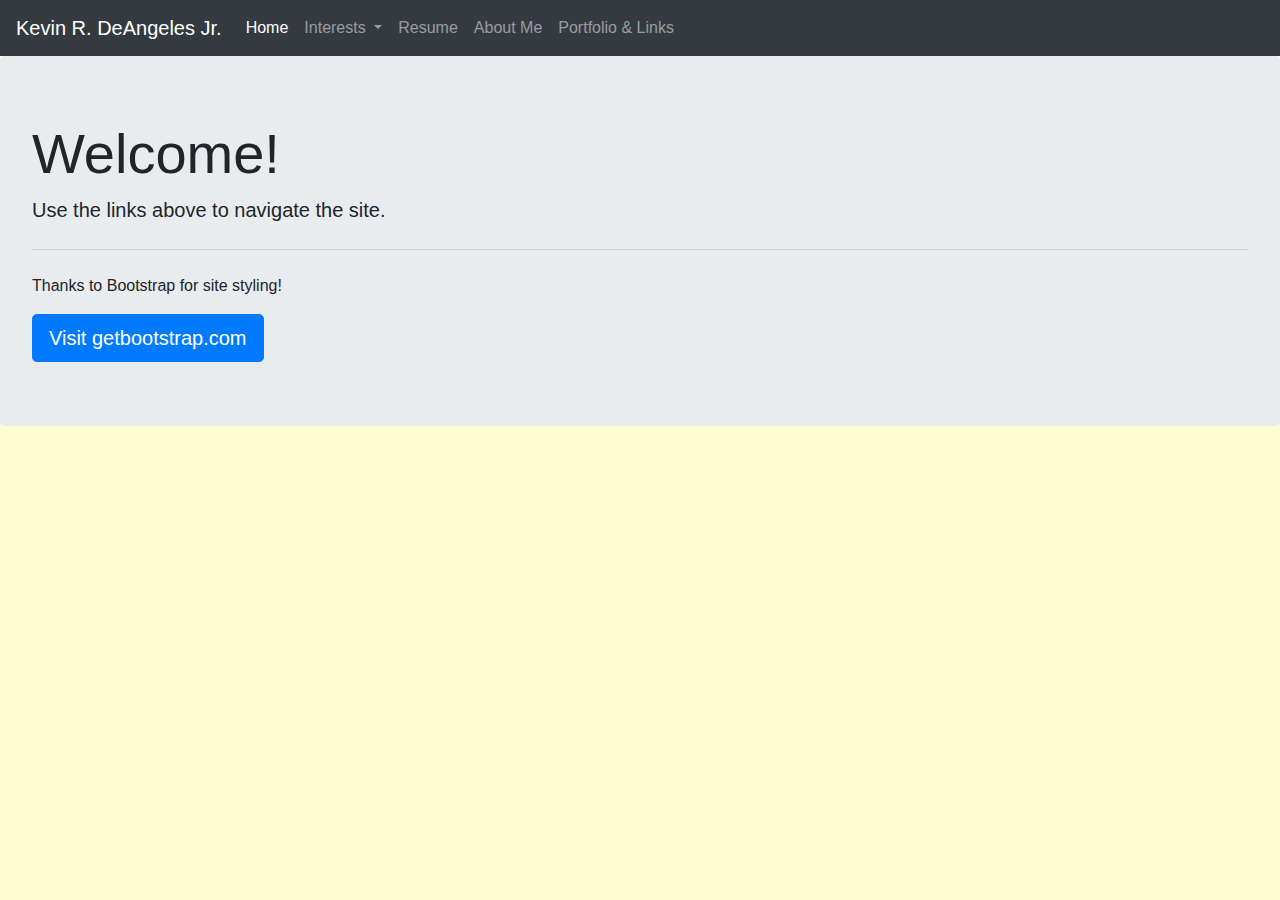
<file: index.html>
<!DOCTYPE html>

<html lang="en">
    <head>
        <link href="https://stackpath.bootstrapcdn.com/bootstrap/4.1.3/css/bootstrap.min.css" rel="stylesheet">
        <link href="styles.css" rel="stylesheet">
        <title>Kevin DeAngeles | Home</title>
    </head>
    <body>
        <nav class="navbar navbar-expand-lg navbar-dark bg-dark">
            <a class="navbar-brand" href="index.html">Kevin R. DeAngeles Jr.</a>
            <button class="navbar-toggler" type="button" data-toggle="collapse" data-target="#navbarSupportedContent" aria-controls="navbarSupportedContent" aria-expanded="false" aria-label="Toggle navigation">
              <span class="navbar-toggler-icon"></span>
            </button>
          
            <div class="collapse navbar-collapse" id="navbarSupportedContent">
              <ul class="navbar-nav mr-auto">
                <li class="nav-item active">
                  <a class="nav-link" href="index.html">Home <span class="sr-only">(current)</span></a>
                </li>
                <li class="nav-item dropdown">
                    <a class="nav-link dropdown-toggle" href="#" id="navbarDropdown" role="button" data-toggle="dropdown" aria-haspopup="true" aria-expanded="false">
                      Interests
                    </a>
                    <div class="dropdown-menu" aria-labelledby="navbarDropdown">
                      <a class="dropdown-item" href="fitness.html">Fitness</a>
                      <a class="dropdown-item" href="spanish.html">Spanish</a>
                      <a class="dropdown-item" href="programming.html">Programming</a>
                    </div>
                <li class="nav-item">
                  <a class="nav-link" href="resume.html">Resume</a>
                </li>
                <li class="nav-item">
                  <a class="nav-link" href="aboutme.html">About Me</a>
                </li>
                <li class="nav-item">
                    <a class="nav-link" href="links.html">Portfolio & Links</a>
                  </li>
              </ul>
            </div>
          </nav>
          <div class="jumbotron">
            <h1 class="display-4">Welcome!</h1>
            <p class="lead">Use the links above to navigate the site.</p>
            <hr class="my-4">
            <p>Thanks to Bootstrap for site styling!</p>
            <a class="btn btn-primary btn-lg" href="https://getbootstrap.com/" role="button">Visit getbootstrap.com</a>
          </div>
          <script src="https://code.jquery.com/jquery-3.5.1.slim.min.js" integrity="sha384-DfXdz2htPH0lsSSs5nCTpuj/zy4C+OGpamoFVy38MVBnE+IbbVYUew+OrCXaRkfj" crossorigin="anonymous"></script>
          <script src="https://cdn.jsdelivr.net/npm/popper.js@1.16.0/dist/umd/popper.min.js" integrity="sha384-Q6E9RHvbIyZFJoft+2mJbHaEWldlvI9IOYy5n3zV9zzTtmI3UksdQRVvoxMfooAo" crossorigin="anonymous"></script>
          <script src="https://stackpath.bootstrapcdn.com/bootstrap/4.5.0/js/bootstrap.min.js" integrity="sha384-OgVRvuATP1z7JjHLkuOU7Xw704+h835Lr+6QL9UvYjZE3Ipu6Tp75j7Bh/kR0JKI" crossorigin="anonymous"></script>
    </body>
</html>
</file>
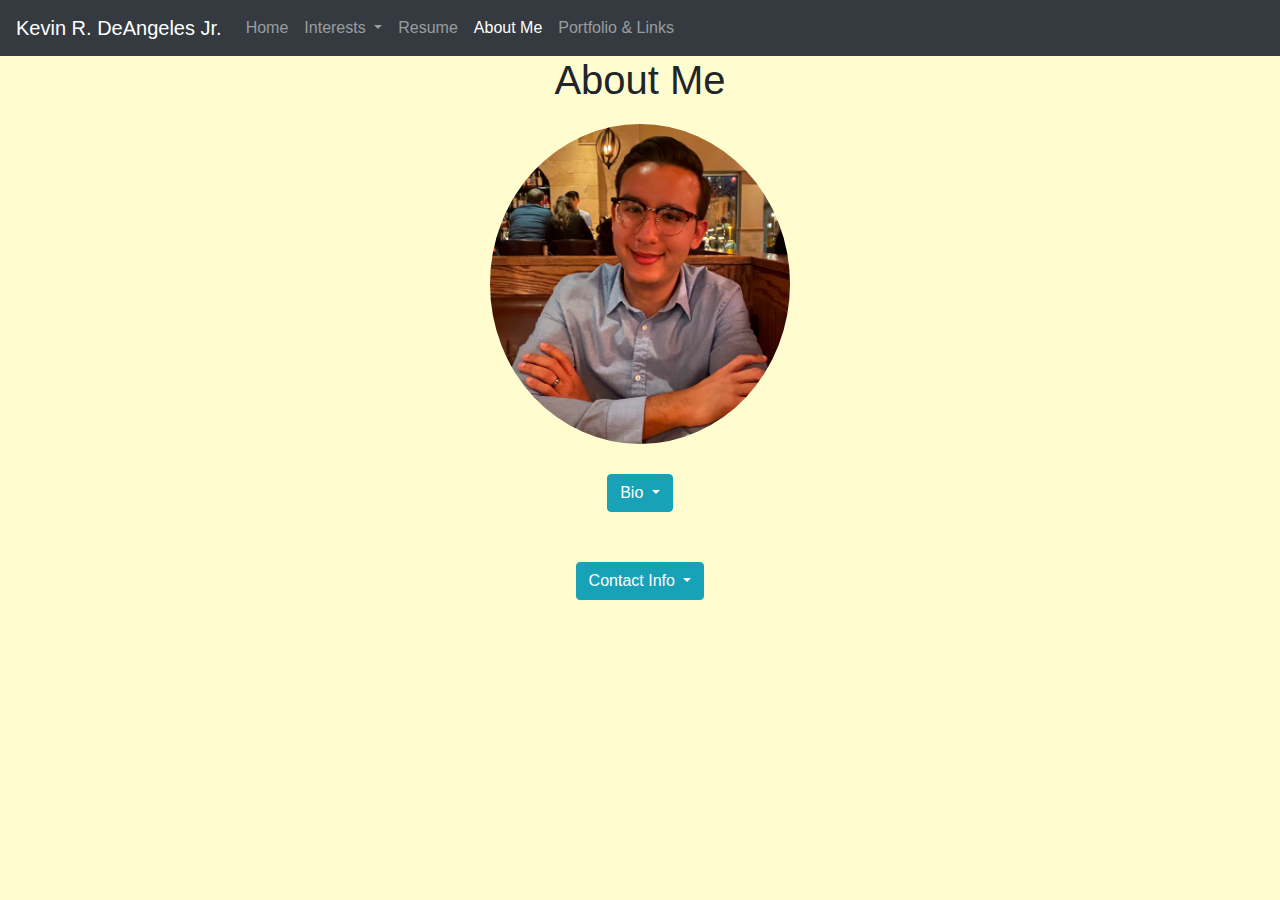
<file: aboutme.html>
<!DOCTYPE html>

<html lang="en">
    <head>
        <link href="https://stackpath.bootstrapcdn.com/bootstrap/4.1.3/css/bootstrap.min.css" rel="stylesheet">
        <link href="styles.css" rel="stylesheet">
        <title>Kevin DeAngeles | About Me</title>
    </head>
    <body class="center">
        <nav class="navbar navbar-expand-lg navbar-dark bg-dark">
            <a class="navbar-brand" href="index.html">Kevin R. DeAngeles Jr.</a>
            <button class="navbar-toggler" type="button" data-toggle="collapse" data-target="#navbarSupportedContent" aria-controls="navbarSupportedContent" aria-expanded="false" aria-label="Toggle navigation">
              <span class="navbar-toggler-icon"></span>
            </button>
          
            <div class="collapse navbar-collapse" id="navbarSupportedContent">
              <ul class="navbar-nav mr-auto">
                <li class="nav-item">
                  <a class="nav-link" href="index.html">Home</a>
                </li>
                <li class="nav-item dropdown">
                    <a class="nav-link dropdown-toggle" href="#" id="navbarDropdown" role="button" data-toggle="dropdown" aria-haspopup="true" aria-expanded="false">
                      Interests
                    </a>
                    <div class="dropdown-menu" aria-labelledby="navbarDropdown">
                      <a class="dropdown-item" href="fitness.html">Fitness</a>
                      <a class="dropdown-item" href="spanish.html">Spanish</a>
                      <a class="dropdown-item" href="programming.html">Programming</a>
                    </div>
                <li class="nav-item">
                  <a class="nav-link" href="resume.html">Resume</a>
                </li>
                <li class="nav-item active">
                  <a class="nav-link" href="aboutme.html">About Me<span class="sr-only">(current)</span></a>
                </li>
                <li class="nav-item">
                    <a class="nav-link" href="links.html">Portfolio & Links</a>
                  </li>
              </ul>
            </div>
          </nav>
          <h1 class="center">About Me</h1>
          <img id="headshot" src="me.jpg" alt="Me">
          <div class="btn-group">
            <button type="button" class="btn btn-info dropdown-toggle aboutme-btn" id="bio-btn">
              Bio
            </button>
          </div>
          <div class="aboutme-section" id="bio-section">
            <p class="aboutme-text" id="bio"></p>
          </div>
          <div class="btn-group">
            <button type="button" class="btn btn-info dropdown-toggle aboutme-btn" id="contact-btn">
              Contact Info
            </button>
          </div>
          <div class="aboutme-section" id="contact-section">
            <p class="aboutme-text" id="contact"></p>
          </div>
          <script src="aboutme.js"></script>
          <script src="https://code.jquery.com/jquery-3.5.1.slim.min.js" integrity="sha384-DfXdz2htPH0lsSSs5nCTpuj/zy4C+OGpamoFVy38MVBnE+IbbVYUew+OrCXaRkfj" crossorigin="anonymous"></script>
          <script src="https://cdn.jsdelivr.net/npm/popper.js@1.16.0/dist/umd/popper.min.js" integrity="sha384-Q6E9RHvbIyZFJoft+2mJbHaEWldlvI9IOYy5n3zV9zzTtmI3UksdQRVvoxMfooAo" crossorigin="anonymous"></script>
          <script src="https://stackpath.bootstrapcdn.com/bootstrap/4.5.0/js/bootstrap.min.js" integrity="sha384-OgVRvuATP1z7JjHLkuOU7Xw704+h835Lr+6QL9UvYjZE3Ipu6Tp75j7Bh/kR0JKI" crossorigin="anonymous"></script>
    </body>
</html>
</file>
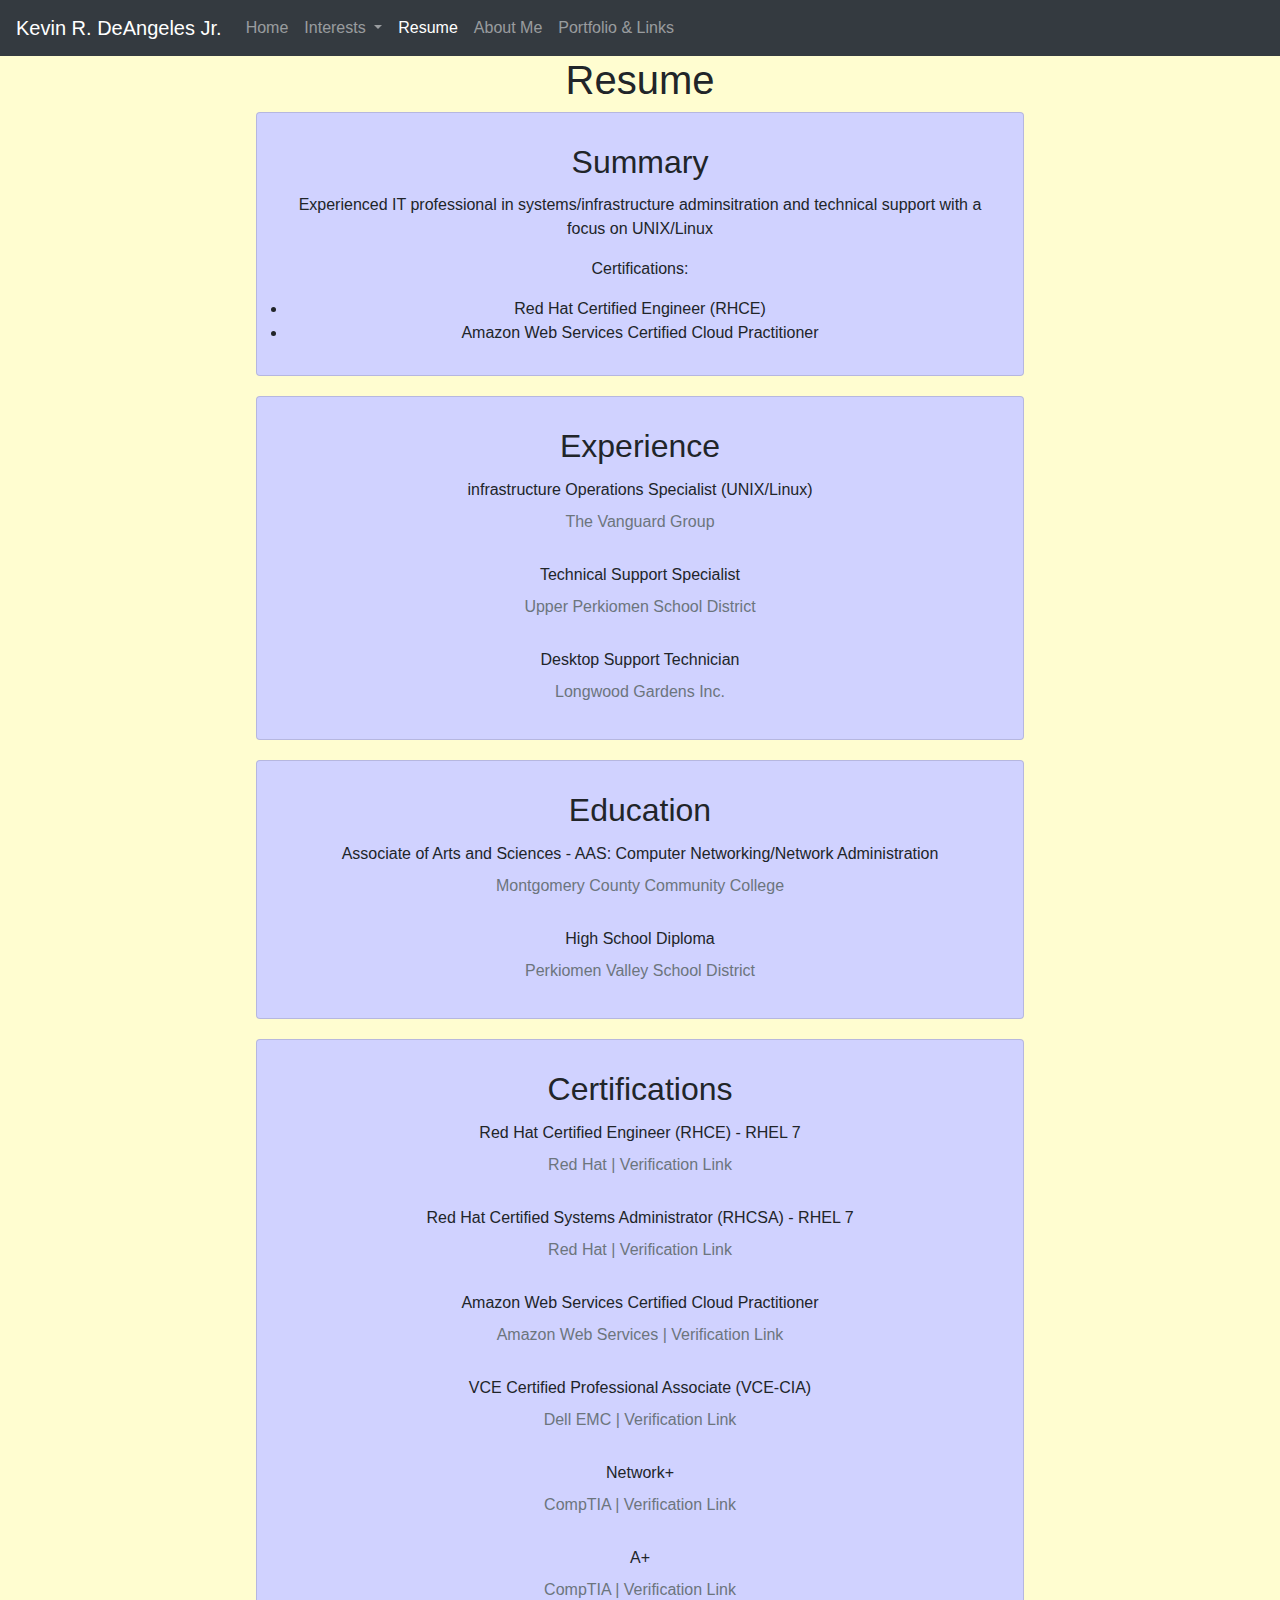
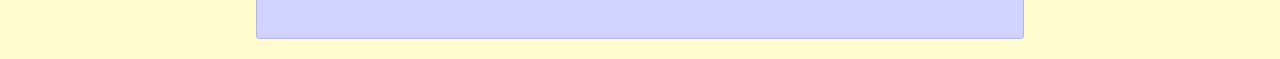
<file: resume.html>
<!DOCTYPE html>

<html lang="en">
    <head>
        <link href="https://stackpath.bootstrapcdn.com/bootstrap/4.1.3/css/bootstrap.min.css" rel="stylesheet">
        <link href="styles.css" rel="stylesheet">
        <title>Kevin DeAngeles | Resume</title>
    </head>
    <body class="center">
        <nav class="navbar navbar-expand-lg navbar-dark bg-dark">
            <a class="navbar-brand" href="index.html">Kevin R. DeAngeles Jr.</a>
            <button class="navbar-toggler" type="button" data-toggle="collapse" data-target="#navbarSupportedContent" aria-controls="navbarSupportedContent" aria-expanded="false" aria-label="Toggle navigation">
              <span class="navbar-toggler-icon"></span>
            </button>
          
            <div class="collapse navbar-collapse" id="navbarSupportedContent">
              <ul class="navbar-nav mr-auto">
                <li class="nav-item">
                  <a class="nav-link" href="index.html">Home</a>
                </li>
                <li class="nav-item dropdown">
                    <a class="nav-link dropdown-toggle" href="#" id="navbarDropdown" role="button" data-toggle="dropdown" aria-haspopup="true" aria-expanded="false">
                      Interests
                    </a>
                    <div class="dropdown-menu" aria-labelledby="navbarDropdown">
                      <a class="dropdown-item" href="fitness.html">Fitness</a>
                      <a class="dropdown-item" href="spanish.html">Spanish</a>
                      <a class="dropdown-item" href="programming.html">Programming</a>
                    </div>
                <li class="nav-item active">
                  <a class="nav-link" href="resume.html">Resume<span class="sr-only">(current)</span></a>
                </li>
                <li class="nav-item">
                  <a class="nav-link" href="aboutme.html">About Me</a>
                </li>
                <li class="nav-item">
                    <a class="nav-link" href="links.html">Portfolio & Links</a>
                  </li>
              </ul>
            </div>
          </nav>
          <h1>Resume</h1>
          <div class="card resume-field">
            <div class="card-body">
              <h2 class="card-title">Summary</h2>
              <p class="card-text">Experienced IT professional in systems/infrastructure adminsitration and technical support with a focus on UNIX/Linux</p>
              <p class="card-text">Certifications:</p>
                <li>Red Hat Certified Engineer (RHCE)</li>
                <li>Amazon Web Services Certified Cloud Practitioner</li>
            </div>
          </div>
          <div class="card resume-field">
            <div class="card-body">
              <h2 class="card-title">Experience</h2>
              <p class="card-text">infrastructure Operations Specialist (UNIX/Linux)</p>
              <h6 class="card-subtitle mb-2 text-muted">The Vanguard Group</h6>
              <br>
              <p class="card-text">Technical Support Specialist</p>
              <h6 class="card-subtitle mb-2 text-muted">Upper Perkiomen School District</h6>
              <br>
              <p class="card-text">Desktop Support Technician</p>
              <h6 class="card-subtitle mb-2 text-muted">Longwood Gardens Inc.</h6>
            </div>
          </div>
          <div class="card resume-field">
            <div class="card-body">
              <h2 class="card-title">Education</h2>
              <p class="card-text">Associate of Arts and Sciences - AAS: Computer Networking/Network Administration</p>
              <h6 class="card-subtitle mb-2 text-muted">Montgomery County Community College</h6>
              <br>
              <p class="card-text">High School Diploma</p>
              <h6 class="card-subtitle mb-2 text-muted">Perkiomen Valley School District</h6>
            </div>
          </div>
          <div class="card resume-field">
            <div class="card-body">
              <h2 class="card-title">Certifications</h2>
              <p class="card-text">Red Hat Certified Engineer (RHCE) - RHEL 7</p>
              <h6 class="card-subtitle mb-2 text-muted">Red Hat | Verification Link</h6>
              <br>
              <p class="card-text">Red Hat Certified Systems Administrator (RHCSA) - RHEL 7</p>
              <h6 class="card-subtitle mb-2 text-muted">Red Hat | Verification Link</h6>
              <br>
              <p class="card-text">Amazon Web Services Certified Cloud Practitioner</p>
              <h6 class="card-subtitle mb-2 text-muted">Amazon Web Services | Verification Link</h6>
              <br>
              <p class="card-text">VCE Certified Professional Associate (VCE-CIA)</p>
              <h6 class="card-subtitle mb-2 text-muted">Dell EMC | Verification Link</h6>
              <br>
              <p class="card-text">Network+</p>
              <h6 class="card-subtitle mb-2 text-muted">CompTIA | Verification Link</h6>
              <br>
              <p class="card-text">A+</p>
              <h6 class="card-subtitle mb-2 text-muted">CompTIA | Verification Link</h6>
          </div>
          <script src="https://code.jquery.com/jquery-3.5.1.slim.min.js" integrity="sha384-DfXdz2htPH0lsSSs5nCTpuj/zy4C+OGpamoFVy38MVBnE+IbbVYUew+OrCXaRkfj" crossorigin="anonymous"></script>
          <script src="https://cdn.jsdelivr.net/npm/popper.js@1.16.0/dist/umd/popper.min.js" integrity="sha384-Q6E9RHvbIyZFJoft+2mJbHaEWldlvI9IOYy5n3zV9zzTtmI3UksdQRVvoxMfooAo" crossorigin="anonymous"></script>
          <script src="https://stackpath.bootstrapcdn.com/bootstrap/4.5.0/js/bootstrap.min.js" integrity="sha384-OgVRvuATP1z7JjHLkuOU7Xw704+h835Lr+6QL9UvYjZE3Ipu6Tp75j7Bh/kR0JKI" crossorigin="anonymous"></script>
    </body>
</html>
</file>
<file: styles.css>
body
{
    background-color: #FFFDD0;
}

.center
{
    text-align: center;
}

#headshot
{
    display: block;
    margin-left: auto;
    margin-right: auto;
    margin-top: 20px;
    margin-bottom: 20px;
    border-radius: 50%;
    width: 300px;
    height: auto;
}

.aboutme-btn
{
    margin-bottom: 10px;
    margin-top: 10px
}
.aboutme-section
{
    width: 80%;
    height: auto;
    margin: auto;
    padding: 10px;
    border-radius: 5%;
}

.aboutme-text
{
    font-size: medium;
    margin: 10px;
}

#contact-section
{
    width: 40%;
}

.links-row
{
    margin-left: 400px;
    margin-right: 400px;
}

.link
{
    width: auto;
    height: auto;
    background-color: #FFFDD0;
    text-align: center;
}

.resume-field
{
    background-color: #D0D2FF;
    width: 60%;
    height: auto;
    margin: auto;
    padding: 10px;
    margin-bottom: 20px;
}
</file>
